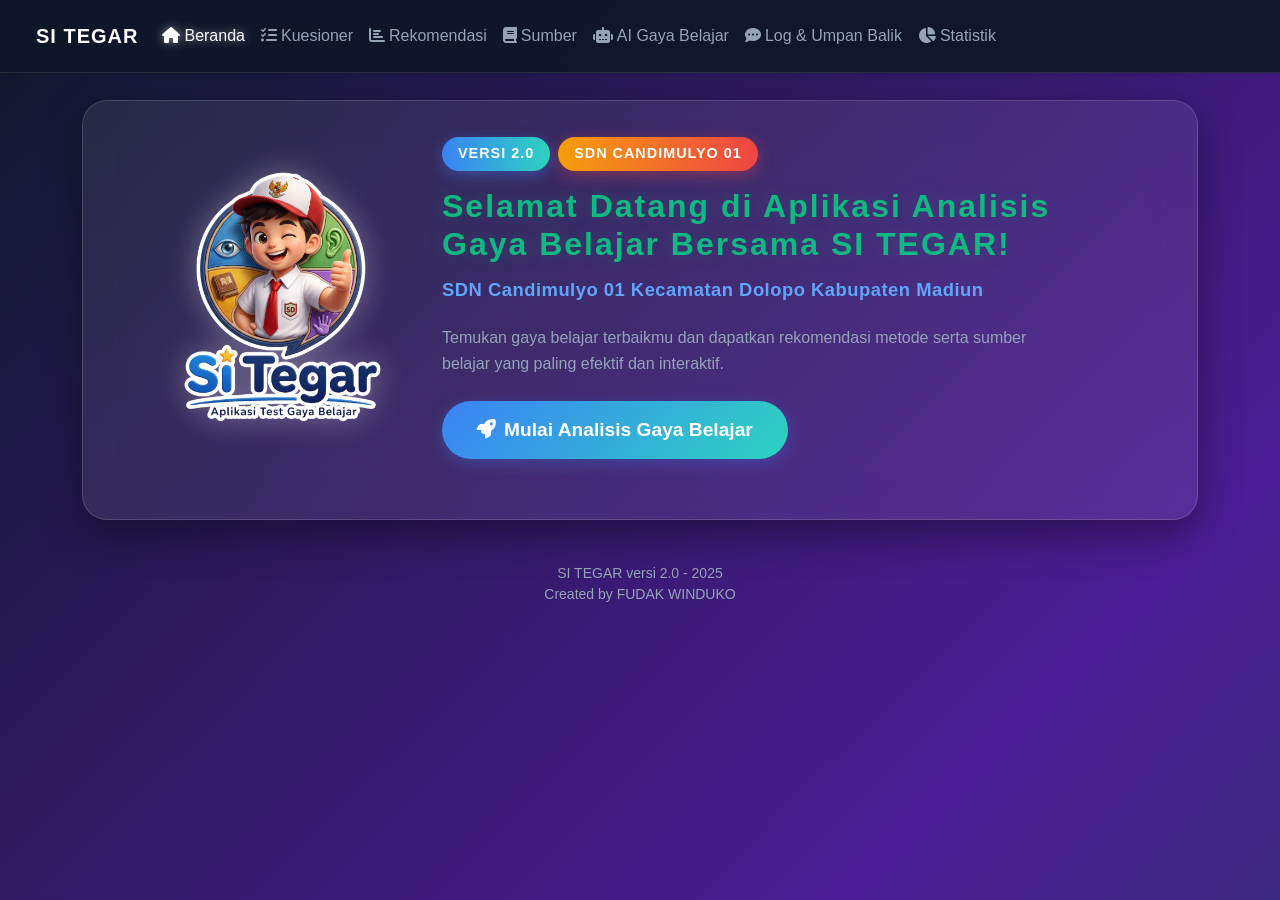
<file: index.html>
<!DOCTYPE html>
<html lang="id">

<head>
    <meta charset="UTF-8">
    <meta name="viewport" content="width=device-width, initial-scale=1.0">
    <title>Si Tegar - Beranda</title>
    <link href="https://cdn.jsdelivr.net/npm/bootstrap@5.3.3/dist/css/bootstrap.min.css" rel="stylesheet">
    <link rel="stylesheet" href="https://cdnjs.cloudflare.com/ajax/libs/font-awesome/6.5.1/css/all.min.css" />
    <link rel="stylesheet" href="css/style.css">
</head>

<body>
    <header class="navbar navbar-expand-lg navbar-dark p-3 px-md-4 mb-3 shadow-sm">
        <div class="container-fluid">
            <a href="index.html" class="navbar-brand fw-bold">SI TEGAR</a>
            <button class="navbar-toggler" type="button" data-bs-toggle="collapse" data-bs-target="#navbarNav"
                aria-controls="navbarNav" aria-expanded="false" aria-label="Toggle navigation">
                <span class="navbar-toggler-icon"></span>
            </button>
            <div class="collapse navbar-collapse" id="navbarNav">
                <ul class="navbar-nav me-auto mb-2 mb-lg-0">
                    <li class="nav-item"><a class="nav-link active" href="index.html"><i class="fas fa-home me-1"></i>Beranda</a></li>
                    <li class="nav-item"><a class="nav-link" href="kuesioner.html"><i class="fas fa-tasks me-1"></i>Kuesioner</a></li>
                    <li class="nav-item"><a class="nav-link" href="rekomendasi.html"><i class="fas fa-chart-bar me-1"></i>Rekomendasi</a></li>
                    <li class="nav-item"><a class="nav-link" href="sumber.html"><i class="fas fa-book me-1"></i>Sumber</a></li>
                    <li class="nav-item"><a class="nav-link" href="https://aplikasiaigaya.github.io/index.html"><i class="fas fa-robot me-1"></i>AI Gaya Belajar</a></li>
                    <li class="nav-item"><a class="nav-link" href="log.html"><i class="fas fa-comment-dots me-1"></i>Log & Umpan Balik</a></li>
                    <li class="nav-item"><a class="nav-link" href="statistik.html"><i class="fas fa-chart-pie me-1"></i>Statistik</a></li>
                </ul>
            </div>
        </div>
    </header>

    <main class="container text-center">
        <div class="hero-section">
            <div class="d-flex align-items-center justify-content-center flex-column flex-md-row gap-4 mb-4 text-md-start">
                <img src="logo.png" alt="Logo Si Tegar" style="max-width: min(280px, 70vw); filter: drop-shadow(0 0 15px rgba(255,255,255,0.3));">
                <div>
                    <div class="d-flex flex-wrap gap-2 mb-3">
                        <div style="background: linear-gradient(90deg, #3b82f6, #2dd4bf); color: white; padding: 6px 16px; border-radius: 30px; font-weight: 800; font-size: clamp(0.7rem, 2vw, 0.9rem); letter-spacing: 1px; box-shadow: 0 4px 15px rgba(59, 130, 246, 0.4);">
                            VERSI 2.0
                        </div>
                        <a href="https://sdncandimulyo01.netlify.app" target="_blank" style="background: linear-gradient(90deg, #f59e0b, #ef4444); color: white; padding: 6px 16px; border-radius: 30px; font-weight: 800; font-size: clamp(0.7rem, 2vw, 0.9rem); letter-spacing: 1px; box-shadow: 0 4px 15px rgba(239, 68, 68, 0.4); text-decoration: none; display: inline-block;">
                            SDN CANDIMULYO 01
                        </a>
                    </div>
                    <h1 class="fw-bold mb-3" style="color: #10b981; letter-spacing: 2px; text-shadow: 0 0 20px rgba(16, 185, 129, 0.2); max-width: 700px; font-size: clamp(1.2rem, 3.5vw, 2rem);">
                        Selamat Datang di Aplikasi Analisis Gaya Belajar Bersama SI TEGAR!
                    </h1>
                    <h5 class="fw-bold mb-4" style="color: #60a5fa; letter-spacing: 0.5px; font-size: clamp(0.8rem, 2.5vw, 1.15rem);">
                        SDN Candimulyo 01 Kecamatan Dolopo Kabupaten Madiun
                    </h5>
                    <p class="lead" style="color: #94a3b8; max-width: 600px; margin-bottom: 24px; line-height: 1.6; font-size: clamp(0.85rem, 2vw, 1rem);">
                        Temukan gaya belajar terbaikmu dan dapatkan rekomendasi metode serta sumber belajar yang paling efektif dan interaktif.
                    </p>
                    <a href="larikelas6.html" class="btn btn-primary btn-lg" style="padding: clamp(10px,2.5vh,15px) clamp(20px,4vw,35px); font-size: clamp(0.9rem, 2.5vw, 1.2rem); border-radius: 30px;">
                        <i class="fas fa-rocket me-2"></i>Mulai Analisis Gaya Belajar
                    </a>
                </div>
            </div>
        </div>
    </main>


    <footer class="text-center py-3 mt-4">
        <p class="text-muted small mb-0">SI TEGAR versi 2.0 - 2025</p>
        <p class="text-muted small mb-0">Created by FUDAK WINDUKO</p>
    </footer>

    <script src="https://cdn.jsdelivr.net/npm/bootstrap@5.3.3/dist/js/bootstrap.bundle.min.js"></script>
</body>
</html>
</file>
<file: css/style.css>
:root {
    --bg-color: #0f172a;
    --card-bg: rgba(255, 255, 255, 0.08);
    --card-hover: rgba(255, 255, 255, 0.15);
    --text-main: #f8fafc;
    --text-muted: #94a3b8;
    --visual-color: #06b6d4;
    --auditory-color: #f97316;
    --kinesthetic-color: #ec4899;
    --title-color: #10b981;
    --primary-gradient: linear-gradient(135deg, #3b82f6, #2dd4bf);
}

/* --- BASE RESET --- */
*, *::before, *::after {
    box-sizing: border-box;
}

html {
    scroll-behavior: smooth;
}

body {
    background: linear-gradient(-45deg, #0f172a, #1e3a8a, #854d0e, #064e3b, #4c1d95, #0f172a);
    background-size: 400% 400%;
    animation: gradientBG 15s ease infinite;
    color: var(--text-main);
    font-family: 'Segoe UI', Tahoma, Geneva, Verdana, sans-serif;
    min-height: 100vh;
    margin: 0;
    padding: 0;
    background-attachment: fixed;
    overflow-x: hidden;
}

@keyframes gradientBG {
    0% { background-position: 0% 50%; }
    50% { background-position: 100% 50%; }
    100% { background-position: 0% 50%; }
}

/* --- Header & Navbar --- */
.navbar {
    background: rgba(15, 23, 42, 0.95);
    border-bottom: 1px solid rgba(255, 255, 255, 0.1);
    backdrop-filter: blur(10px);
}

.navbar-brand {
    color: #ffffff !important;
    font-weight: 800;
    letter-spacing: 1px;
}

.nav-link {
    color: var(--text-muted) !important;
    transition: all 0.3s ease;
    font-weight: 500;
}

.nav-link:hover,
.nav-link.active {
    color: #ffffff !important;
    text-shadow: 0 0 10px rgba(255, 255, 255, 0.5);
}

/* --- General Components --- */
.btn-primary {
    background: var(--primary-gradient);
    border: none;
    box-shadow: 0 4px 15px rgba(59, 130, 246, 0.3);
    color: #ffffff;
    font-weight: 600;
    transition: all 0.3s ease;
    border-radius: 25px;
    padding: 10px 20px;
    position: relative;
    overflow: hidden;
}

/* Shine effect on hover */
.btn-primary::before {
    content: '';
    position: absolute;
    top: 0;
    left: -100%;
    width: 50%;
    height: 100%;
    background: linear-gradient(to right, rgba(255,255,255,0) 0%, rgba(255,255,255,0.4) 50%, rgba(255,255,255,0) 100%);
    transform: skewX(-25deg);
    transition: all 0.5s ease;
    z-index: 1;
}

.btn-primary:hover::before {
    left: 150%;
}

.btn-primary:hover {
    background: linear-gradient(135deg, #2dd4bf, #3b82f6);
    transform: translateY(-2px);
    box-shadow: 0 6px 20px rgba(59, 130, 246, 0.4);
}

.btn-outline-primary {
    border-color: #3b82f6;
    color: #3b82f6;
    border-radius: 25px;
}

.btn-outline-primary:hover {
    background-color: #3b82f6;
    color: #ffffff;
}

.bg-white {
    background-color: var(--card-bg) !important;
}

/* --- Hero Section (Index) --- */
.hero-section {
    padding: clamp(1.5rem, 4vh, 4rem) clamp(1rem, 3vw, 2rem);
    background: var(--card-bg);
    backdrop-filter: blur(20px);
    -webkit-backdrop-filter: blur(20px);
    border-radius: 25px;
    margin: clamp(1rem, 3vh, 3rem) auto;
    box-shadow: 0 15px 40px rgba(0, 0, 0, 0.4);
    border: 1px solid rgba(255, 255, 255, 0.15);
    width: 100%;
}

.hero-section h1 {
    color: #ffffff;
    margin-bottom: 1.5rem;
    font-weight: 900;
    text-shadow: 0 0 20px rgba(255, 255, 255, 0.1);
    font-size: clamp(1.4rem, 4vw, 3rem);
}

.hero-section p {
    color: var(--text-muted);
    margin-bottom: 2.5rem;
    font-size: clamp(0.9rem, 2vw, 1.2rem);
}

/* --- Containers --- */
.questionnaire-container,
.result-container,
.recommendation-container,
.sources-container,
.log-container {
    max-width: min(800px, 95%);
    margin: 2rem auto;
    background: var(--card-bg);
    backdrop-filter: blur(20px);
    -webkit-backdrop-filter: blur(20px);
    border-radius: 20px;
    padding: clamp(1rem, 3vw, 2.5rem);
    box-shadow: 0 10px 30px rgba(0, 0, 0, 0.4);
    border: 1px solid rgba(255, 255, 255, 0.15);
}

.questionnaire-container h2,
.result-container h2,
.recommendation-container h2,
.sources-container h2,
.log-container h2 {
    color: #ffffff;
    font-weight: 800;
}

/* --- Questionnaire Options --- */
.option-btn {
    background: rgba(15, 23, 42, 0.6);
    border: 1px solid rgba(255, 255, 255, 0.1);
    margin-bottom: 1rem;
    transition: all 0.3s ease;
    color: var(--text-main);
    font-weight: 500;
    text-align: left;
    padding: clamp(0.75rem, 2vh, 1.2rem);
    border-radius: 12px;
    width: 100%;
    position: relative;
    overflow: hidden;
    font-size: clamp(0.85rem, 2vw, 1rem);
    min-height: 48px;
    touch-action: manipulation;
}

.option-btn::before {
    content: '';
    position: absolute;
    top: 0;
    left: -100%;
    width: 50%;
    height: 100%;
    background: linear-gradient(to right, rgba(255,255,255,0) 0%, rgba(255,255,255,0.3) 50%, rgba(255,255,255,0) 100%);
    transform: skewX(-25deg);
    transition: all 0.6s ease;
    z-index: 1;
}

.option-btn:hover {
    background: var(--card-hover);
    border-color: rgba(255, 255, 255, 0.3);
}

.option-btn:hover::before {
    left: 150%;
}

.option-btn.selected {
    background: var(--primary-gradient) !important;
    color: #ffffff !important;
    border: none !important;
    box-shadow: 0 4px 15px rgba(59, 130, 246, 0.4) !important;
}

.progress {
    background-color: rgba(255, 255, 255, 0.1);
    border-radius: 10px;
    margin: 1.5rem 0;
}

.progress-bar {
    background: var(--primary-gradient);
    color: #ffffff;
    font-weight: bold;
}

/* --- Cards (Recommendations/Log) --- */
.card, .recommendation-card, .source-card, .log-entry-card {
    background-color: rgba(255, 255, 255, 0.03);
    border: 1px solid rgba(255, 255, 255, 0.1);
    border-radius: 15px;
    padding: 20px;
    color: var(--text-main);
    text-align: left;
    transition: all 0.3s ease;
    cursor: pointer;
    position: relative;
    overflow: hidden;
}

.card::before, .recommendation-card::before, .source-card::before, .log-entry-card::before {
    content: '';
    position: absolute;
    top: 0;
    left: -100%;
    width: 50%;
    height: 100%;
    background: linear-gradient(to right, rgba(255,255,255,0) 0%, rgba(255,255,255,0.2) 50%, rgba(255,255,255,0) 100%);
    transform: skewX(-25deg);
    transition: all 0.7s ease;
    z-index: 1;
}

.card:hover, .recommendation-card:hover, .source-card:hover, .log-entry-card:hover {
    transform: translateY(-5px);
    box-shadow: 0 10px 25px rgba(0, 0, 0, 0.4);
    background-color: rgba(255, 255, 255, 0.05);
}

.card:hover::before, .recommendation-card:hover::before, .source-card:hover::before, .log-entry-card:hover::before {
    left: 150%;
}

.card-title {
    color: #ffffff;
    font-weight: bold;
}

.card-text {
    color: var(--text-muted);
}

.text-muted {
    color: var(--text-muted) !important;
}

/* --- Learning Style Specific Colors --- */
.visual-rec { border-left: 5px solid var(--visual-color); }
.visual-rec i { color: var(--visual-color); }

.auditory-rec { border-left: 5px solid var(--auditory-color); }
.auditory-rec i { color: var(--auditory-color); }

.kinesthetic-rec { border-left: 5px solid var(--kinesthetic-color); }
.kinesthetic-rec i { color: var(--kinesthetic-color); }

/* --- Alert Messages --- */
.alert {
    background: rgba(15, 23, 42, 0.8);
    border: 1px solid rgba(255, 255, 255, 0.1);
    color: #ffffff;
    border-radius: 12px;
}

.alert-info {
    background: rgba(6, 182, 212, 0.1);
    border-color: rgba(6, 182, 212, 0.3);
    color: #67e8f9;
}

/* --- Forms & Feedback --- */
.form-label {
    color: #ffffff;
    font-weight: 500;
}

.form-control, .form-select {
    background-color: rgba(15, 23, 42, 0.8);
    border: 1px solid rgba(255, 255, 255, 0.2);
    color: #ffffff;
    border-radius: 10px;
    font-size: clamp(0.9rem, 2vw, 1rem);
}

.form-control:focus, .form-select:focus {
    background-color: rgba(15, 23, 42, 1);
    border-color: var(--visual-color);
    color: #ffffff;
    box-shadow: 0 0 0 0.25rem rgba(6, 182, 212, 0.25);
}

/* Rating Stars */
.rating i {
    color: rgba(255, 255, 255, 0.2);
}
.rating i.selected, .rating i:hover {
    color: #fbbf24; /* Golden yellow */
}

/* --- Text colors overriding defaults --- */
h1, h2, h3, h4, h5, h6 {
    color: #ffffff;
}

p, label {
    color: var(--text-muted);
}

/* --- RESPONSIVE BREAKPOINTS --- */

/* Mobile Portrait: ≤ 576px */
@media (max-width: 576px) {
    .hero-section {
        margin: 0.75rem;
        border-radius: 15px;
    }

    .hero-section img {
        max-width: min(220px, 60vw) !important;
    }

    .btn-lg {
        padding: 12px 24px !important;
        font-size: clamp(0.9rem, 3vw, 1.1rem) !important;
    }

    .questionnaire-container,
    .result-container,
    .recommendation-container,
    .sources-container,
    .log-container {
        margin: 0.75rem;
        padding: 1rem;
        border-radius: 15px;
    }

    /* Nav tombol lebih touch-friendly */
    .nav-link {
        padding: 0.5rem 0.75rem;
        font-size: 0.9rem;
    }
}

/* Large Display: Full HD 1920px+ */
@media (min-width: 1920px) {
    :root {
        font-size: 18px;
    }

    .hero-section {
        padding: 5rem 3rem;
    }

    .hero-section h1 {
        font-size: clamp(2.5rem, 3vw, 4rem);
    }

    .questionnaire-container,
    .result-container,
    .recommendation-container {
        max-width: 1000px;
        padding: 3.5rem;
    }

    .option-btn {
        padding: 1.5rem;
        font-size: 1.15rem;
        min-height: 64px;
    }

    .btn-primary {
        padding: 14px 28px;
        font-size: 1.1rem;
    }
}

/* 4K Smartboard: 3840px+ */
@media (min-width: 3840px) {
    :root {
        font-size: 24px;
    }

    .hero-section {
        padding: 7rem 4rem;
        border-radius: 40px;
    }

    .hero-section h1 {
        font-size: clamp(3rem, 4vw, 5.5rem);
    }

    .questionnaire-container,
    .result-container {
        max-width: 1400px;
        padding: 5rem;
        border-radius: 30px;
    }

    .option-btn {
        padding: 2rem;
        font-size: 1.5rem;
        min-height: 80px;
        border-radius: 16px;
    }

    .btn-primary {
        padding: 18px 40px;
        font-size: 1.4rem;
    }

    .navbar-brand {
        font-size: 1.8rem;
    }

    .nav-link {
        font-size: 1.3rem;
    }
}
</file>
